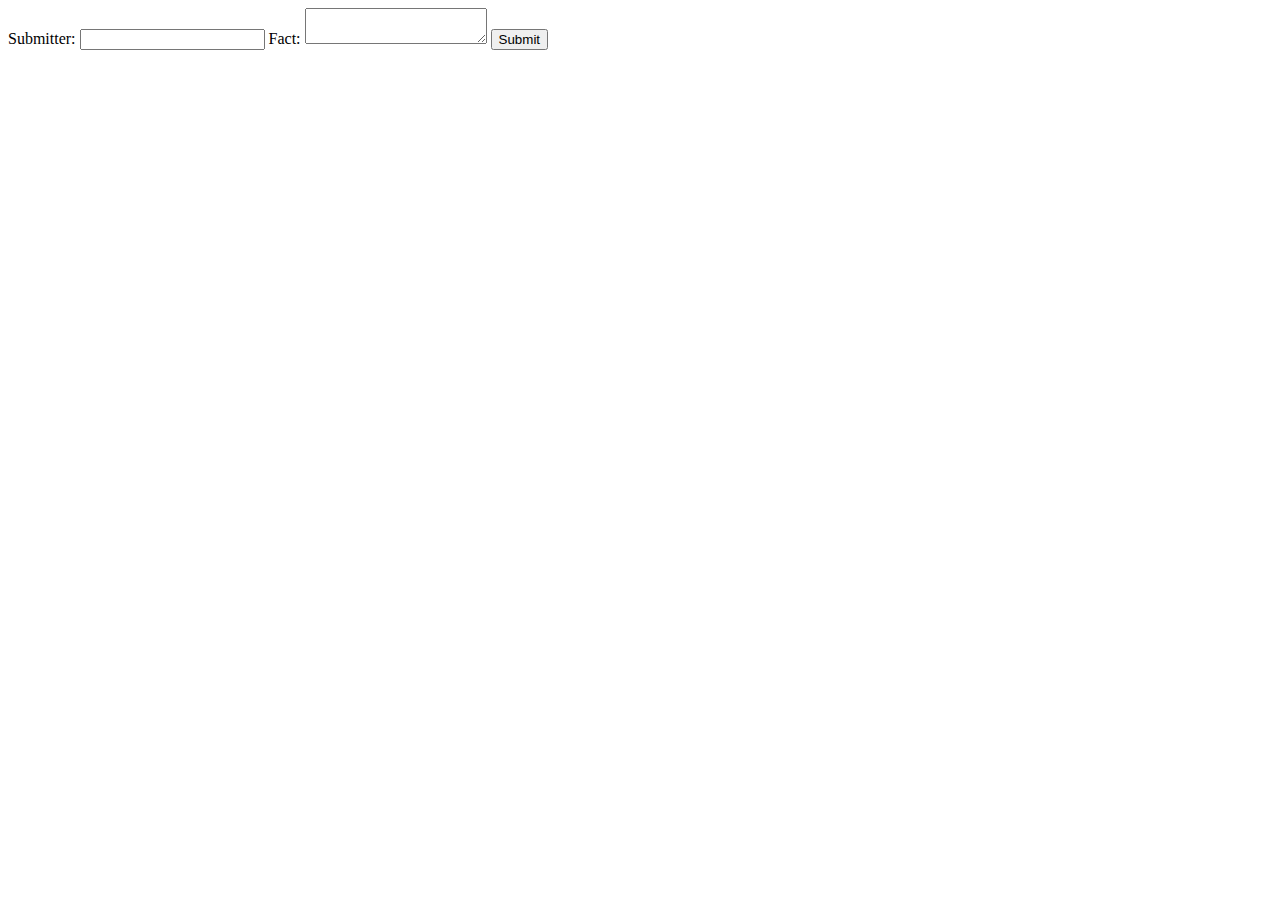
<file: petfax/templates/new_fact.html>
<!DOCTYPE html>
<html lang="en">
<head>
    <meta charset="UTF-8">
    <meta http-equiv="X-UA-Compatible" content="IE=edge">
    <meta name="viewport" content="width=device-width, initial-scale=1.0">
    <title>Document</title>
</head>
<body>
    <form action="{{ url_for('facts.index') }}" method="POST">
        <label for="submitter">Submitter:</label>
        <input type="text" id="submitter" name="submitter">

        <label for="fact">Fact:</label>
        <textarea id="fact" name="fact"></textarea>

        <input type="submit" value="Submit">
    </form>
</body>
</html>
</file>
